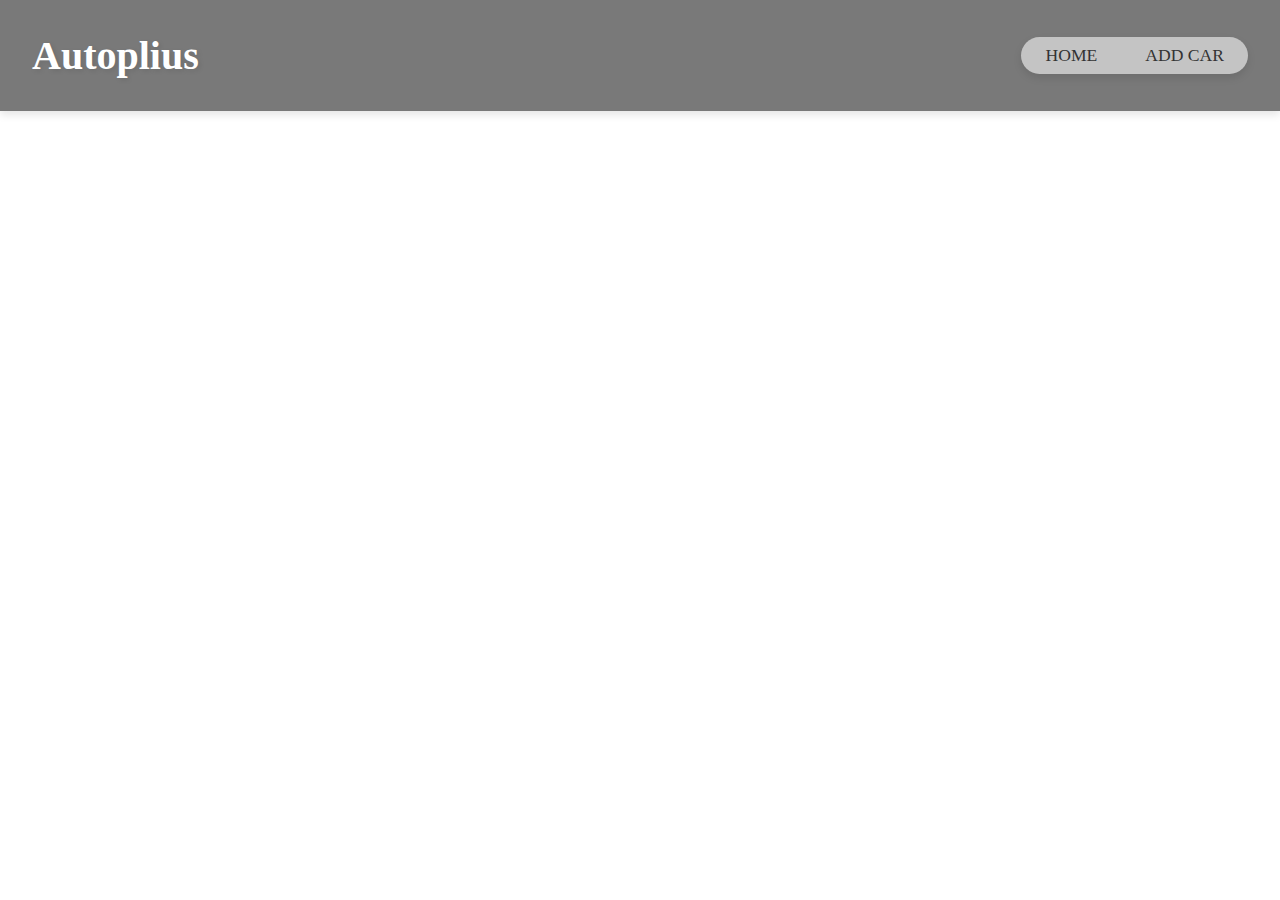
<file: index.html>
<!DOCTYPE html>
<html lang="en">
  <head>
    <meta charset="UTF-8" />
    <meta name="viewport" content="width=device-width, initial-scale=1.0" />
    <title>Autoplius</title>
    <link rel="stylesheet" href="styles.css" />
  </head>
  <body>
    <header>
      <h1>Autoplius</h1>
      <nav id="desktop-nav" class="desktop-nav">
        <ul>
          <li>
            <a href="/index.html">HOME</a>
          </li>
          <li>
            <a href="./add/add.html">ADD CAR</a>
          </li>
        </ul>
      </nav>
      <img
        id="burger-button"
        class="burger-button"
        src="/pics/burger-button.svg"
        alt=""
      />
    </header>
    <nav id="mobile-nav" class="mobile-nav">
      <ul>
        <li>
          <a href="/index.html">HOME</a>
        </li>
        <li>
          <a href="./add/add.html">ADD CAR</a>
        </li>
      </ul>
    </nav>
    <section id="cards-wrapper" class="cards-wrapper"></section>
    <script defer type="module" src="script.js"></script>
  </body>
</html>
</file>
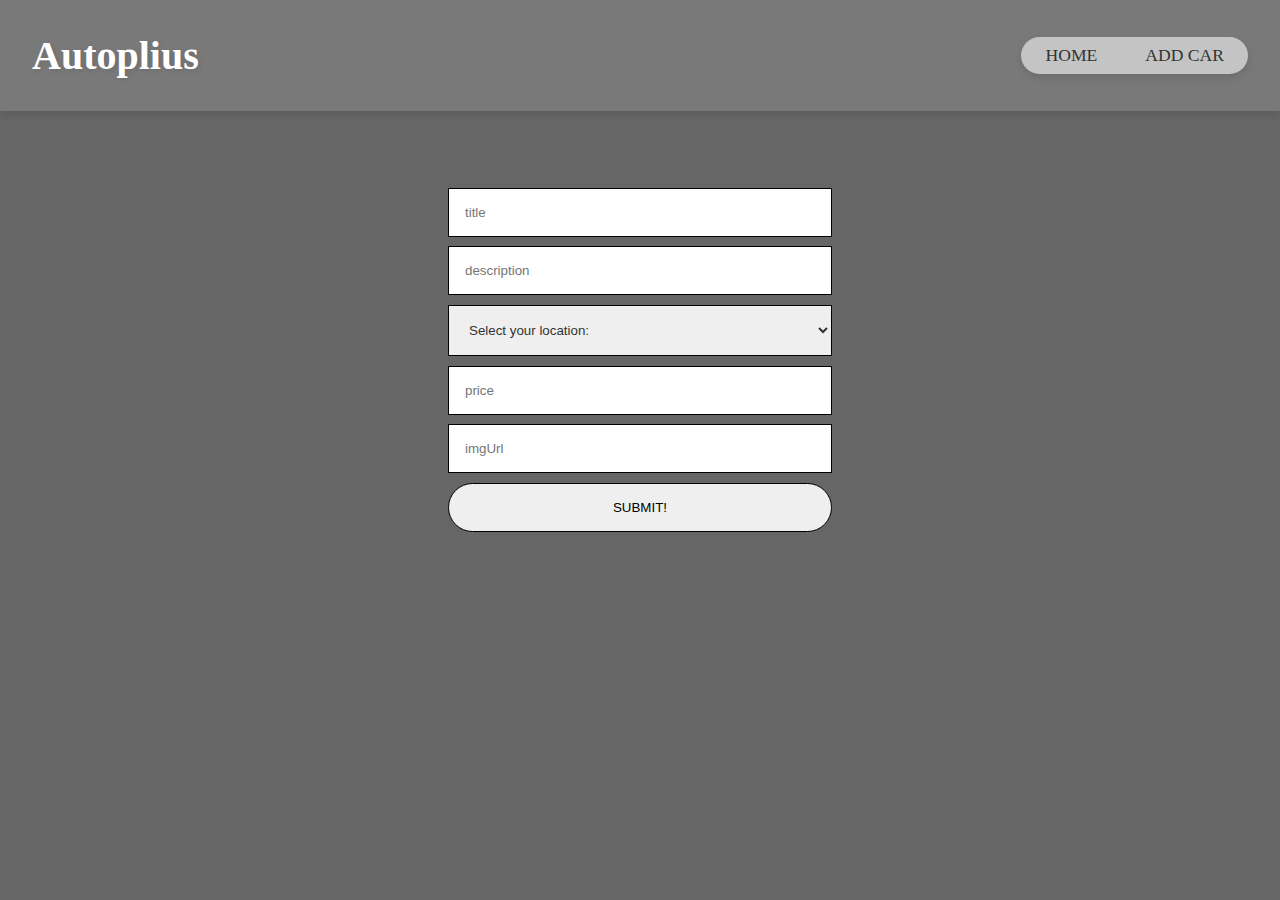
<file: add/add.html>
<!DOCTYPE html>
<html lang="en">
  <head>
    <meta charset="UTF-8" />
    <meta name="viewport" content="width=device-width, initial-scale=1.0" />
    <title>Document</title>
    <link rel="stylesheet" href="add.css" />
  </head>
  <body>
    <header>
      <h1>Autoplius</h1>
      <nav id="desktop-nav" class="desktop-nav">
        <ul>
          <li>
            <a href="/index.html">HOME</a>
          </li>
          <li>
            <a href="./add.html">ADD CAR</a>
          </li>
        </ul>
      </nav>
      <img
        id="burger-button"
        class="burger-button"
        src="../pics/burger-button.svg"
        alt=""
      />
    </header>
    <nav id="mobile-nav" class="mobile-nav">
      <ul>
        <li>
          <a href="/index.html">HOME</a>
        </li>
        <li>
          <a href="./add.html">ADD CAR</a>
        </li>
      </ul>
    </nav>
    <section>
      <div id="form" class="form">
        <input id="title" placeholder="title" />
        <input id="description" placeholder="description" />
        <select id="city" class="city">
          <option value="">Select your location:</option>
          <option value="Kaunas">Kaunas</option>
          <option value="Klaipėda">Klaipėda</option>
          <option value="Vilnius">Vilnius</option>
        </select>
        <input id="price" placeholder="price" />
        <input id="imgUrl" placeholder="imgUrl" />
        <button id="submit-btn">SUBMIT!</button>
        <p id="msg" class="msg"></p>
      </div>
    </section>
    <script defer type="module" src="./add.js"></script>
  </body>
</html>
</file>
<file: styles.css>
body {
  margin: 0;
}

header {
  background-color: rgb(121, 121, 121);
  padding: 2rem;
  display: flex;
  justify-content: space-between;
  align-items: center;
  box-shadow: 0 4px 8px rgba(0, 0, 0, 0.1);
  color: #333;
}

header h1 {
  color: white;
  margin: 0;
  font-size: 2.5rem;
  text-shadow: 2px 2px 5px rgba(0, 0, 0, 0.1);
}

header p {
  margin: 0;
  font-size: 1.2rem;
  color: #666;
}

.desktop-nav {
  background-color: #c4c4c4;
  padding: 0.5rem 0;
  display: flex;
  justify-content: center;
  box-shadow: 0 4px 8px rgba(0, 0, 0, 0.1);
  border-radius: 20px;
}
.mobile-nav {
  display: none;
}
.burger-button {
  display: none;
  width: 2rem;
  height: 2rem;
  cursor: pointer;
}

nav ul {
  list-style: none;
  margin: 0;
  padding: 0;
  display: flex;
}

nav li {
  margin: 0;
  padding: 0;
}

nav a {
  color: #333;
  padding: 0.75rem 1.5rem;
  text-decoration: none;
  font-size: 1.1rem;
  transition: 0.3s ease;
  border-radius: 20px;
}
nav a:hover {
  background-color: rgb(255, 255, 255);
}

header img {
  display: none;
}

.cards-wrapper {
  display: grid;
  grid-template-columns: 1fr;
  justify-items: center;
  gap: 1rem;
  background-color: #666;
}

.card {
  background-color: white;
  border: 1px solid #000000;
  border-radius: 5px;
  box-shadow: 0 2px 2rem rgba(0, 0, 0, 0.63);
  margin: 20px;
  padding: 15px;
  width: 800px;
  display: flex;
  justify-content: center;
  flex-direction: column;
  align-items: center;
  transition: 0.3s;
}
.card:hover {
  transform: scale(1.1);
}

.card img {
  max-width: 100%;
  border-bottom: 1px solid #ddd;
  margin-bottom: 10px;
}

.card h2 {
  font-size: 1.5em;
  margin: 0 0 10px;
}

.card h3 {
  font-size: 1.2em;
  color: #333;
}

.card p {
  color: #555;
}
a {
  text-decoration: none;
  color: black;
}

@media (max-width: 768px) {
  .desktop-nav {
    display: none;
  }
  .burger-button {
    display: inline-block;
  }
  .cards-wrapper {
    grid-template-columns: 1fr;
  }

  .card {
    width: 80%;
  }
  .mobile-nav {
    width: 100%;
    height: 100vh;
    background-color: #555555f3;
    position: fixed;
    top: 100px;
    right: -1000px;
    display: inline-block;
    transition: 0.3s;
  }
  .mobile-nav ul li {
    padding: 1rem;
  }
  .mobile-nav ul li a {
    color: white;
  }
  .mobile-nav ul li a:hover {
    color: black;
  }
  .active {
    display: flex;
    justify-content: center;
    align-items: center;
    right: 0px;
  }
  .mobile-nav ul {
    display: flex;
    flex-direction: column;
    align-items: center;
    margin-top: 3rem;
  }
  header {
    position: sticky;
    top: 0px;
  }
}
</file>
<file: add/add.css>
body {
  margin: 0;
  background-color: #666;
}

header {
  background-color: rgb(121, 121, 121);
  padding: 2rem;
  display: flex;
  justify-content: space-between;
  align-items: center;
  box-shadow: 0 4px 8px rgba(0, 0, 0, 0.1);
  color: #333;
}

header h1 {
  color: white;
  margin: 0;
  font-size: 2.5rem;
  text-shadow: 2px 2px 5px rgba(0, 0, 0, 0.1);
}

header p {
  margin: 0;
  font-size: 1.2rem;
  color: #666;
}

.desktop-nav {
  background-color: #c4c4c4;
  padding: 0.5rem 0;
  display: flex;
  justify-content: center;
  box-shadow: 0 4px 8px rgba(0, 0, 0, 0.1);
  border-radius: 20px;
}
.mobile-nav {
  display: none;
}
.burger-button {
  display: none;
  width: 2rem;
  height: 2rem;
  cursor: pointer;
}

nav ul {
  list-style: none;
  margin: 0;
  padding: 0;
  display: flex;
}

nav li {
  margin: 0;
  padding: 0;
}

nav a {
  color: #333;
  padding: 0.75rem 1.5rem;
  text-decoration: none;
  font-size: 1.1rem;
  transition: 0.3s ease;
  border-radius: 20px;
}
nav a:hover {
  background-color: rgb(255, 255, 255);
}
.form {
  display: flex;
  flex-direction: column;
  width: 30%;
  margin: auto;
  margin-top: 6%;
  gap: 0.6rem;
}

.form input {
  padding: 1rem;
  border: 1px black solid;
}
.form button {
  padding: 1rem;
  border-radius: 3rem;
  border: 1px solid black;
  cursor: pointer;
  transition: 0.3s;
}
.form button:hover {
  color: white;
  background-color: #979191;
  box-shadow: 0 4px 8px rgba(0, 0, 0, 0.5);
  scale: 1.03;
}
.city {
  padding: 1rem;
  color: #333;
  border: 1px solid black;
}
.msg {
  color: red;
  text-align: center;
}
@media (max-width: 768px) {
  .desktop-nav {
    display: none;
  }
  .burger-button {
    display: inline-block;
  }
  .mobile-nav {
    width: 100%;
    height: 100vh;
    background-color: #555555f3;
    position: fixed;
    top: 100px;
    right: -1000px;
    display: inline-block;
    transition: 0.3s;
  }
  .mobile-nav ul li {
    padding: 1rem;
  }
  .mobile-nav ul li a {
    color: white;
  }
  .mobile-nav ul li a:hover {
    color: black;
  }
  .active {
    display: flex;
    justify-content: center;
    align-items: center;
    right: 0px;
  }
  .mobile-nav ul {
    display: flex;
    flex-direction: column;
    align-items: center;
    margin-top: 3rem;
  }
  header {
    position: sticky;
    top: 0px;
  }
  .form {
    width: 60%;
  }
}
</file>
